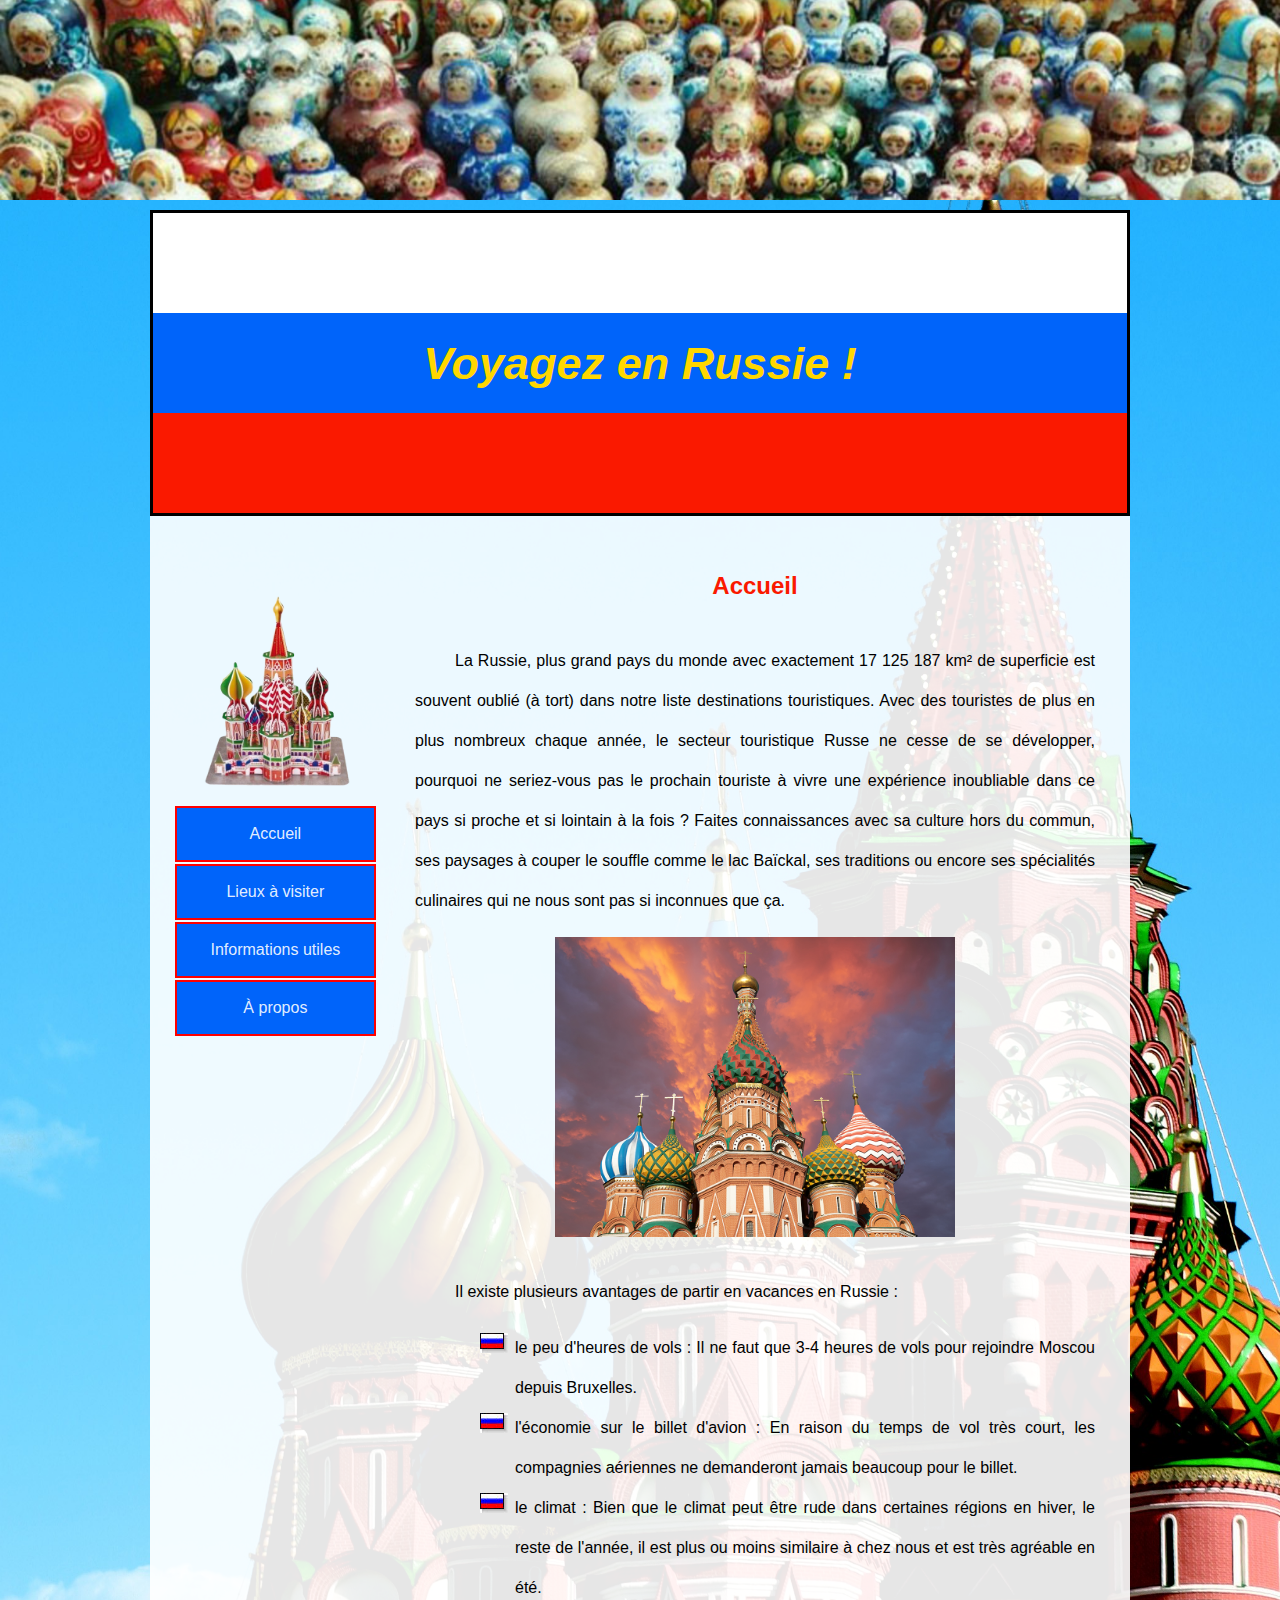
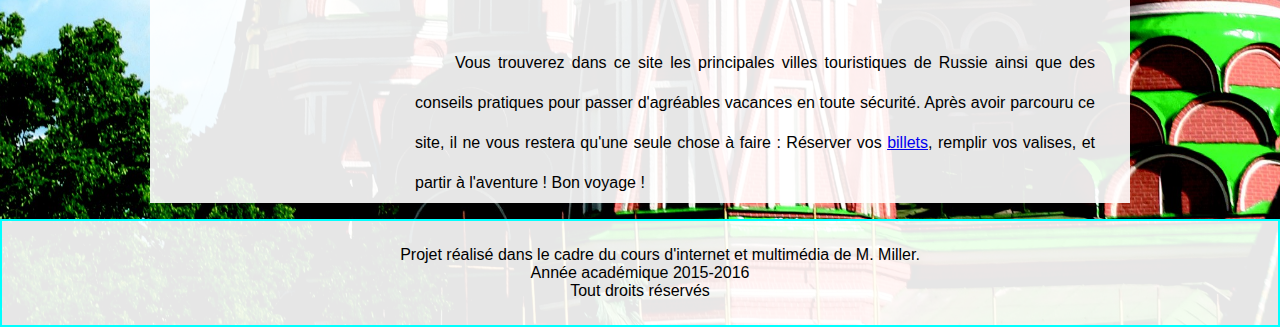
<file: index.html>
<!DOCTYPE html>
<html>
<head>
    <meta charset="utf-8">
    <meta http-equiv="X-UA-Compatible" content="IE=edge">
    <meta name="description" content="Ce site vous aidera à préparer votre voyage en Russie">
    <meta name="keywords" content="Voyage en Russie, Vacances en Russie, Russie">
    <meta name="robots" content="index, follow">
    <meta name="geo.placename" content="Manage, Hainaut">
    <meta name="geo.region" content="BE-WHT">
    <meta name ="author" lang="fr" content="Florian Di Vrusa">
    <meta name="generator" content="Sublime Text 3">
    <title>Partir en Russie : Accueil</title>
    <link rel="stylesheet" href="style.css">
    <!--[if lte IE 8]>
    <script src="http://html5shiv.googlecode.com/svn/trunk/html5.js"></script>
    <script>
    document.createElement('header');
    document.createElement('nav');
    document.createElement('section');
    document.createElement('article');
    document.createElement('footer');
    </script>
    <![endif]-->
</head>
<body>
  
        <div id="ImageTop"></div>
        
        <div id="conteneurPrincipal">

            <header>
                <div id ="bandeBlanche"></div>
                <div id="bandeBleue"><h1>Voyagez en Russie !</h1></div>
                <div id="bandeRouge"></div>
            </header>

            <div id="conteneurIntermediaire">
            
             <nav>
                    <a href="index.html" title="Retour à l'accueil"><img id="logo" src="Images/logo.png" alt="logo du site" height="200"></a>
                    <ul id="navigation">
                        <li><a href="index.html" title="Retour à l'accueil">Accueil</a></li>
                        <li><a href="lieux.html" title="Lieux à visiter">Lieux à visiter</a></li>
                        <li><a href="infos.html" title="Informations pratiques">Informations utiles</a> </li>
                        <li><a href="aPropos.html" title="Information du site">À propos</a></li>
                    </ul>
                    
             </nav>
    
             <section>
                
                <h2>Accueil</h2>

                <p>La Russie, plus grand pays du monde avec exactement 17 125 187 km² de superficie est souvent oublié (à tort) dans notre liste destinations touristiques. Avec des touristes de plus en plus nombreux chaque année, le secteur touristique Russe ne cesse de se développer, pourquoi ne seriez-vous pas le prochain touriste à vivre une expérience inoubliable dans ce pays si proche et si lointain à la fois ? Faites connaissances avec sa culture hors du commun, ses paysages à couper le souffle comme le lac Baïckal, ses traditions ou encore ses spécialités culinaires qui ne nous sont pas si inconnues que ça. 
                </p>

                <img id="ImageSection" src="Images/sectionAccueil.jpg" title="Cathédrale Saint Basile" alt="Cathédrale saint Basile">

                <p>Il existe plusieurs avantages de partir en vacances en Russie :</p>

                <ul>
                    <li>le peu d'heures de vols : Il ne faut que 3-4 heures de vols pour rejoindre Moscou depuis Bruxelles.</li>
                    <li>l'économie sur le billet d'avion : En raison du temps de vol très court, les compagnies aériennes ne demanderont jamais beaucoup pour le billet. </li>
                    <li>le climat : Bien que le climat peut être rude dans certaines régions en hiver, le reste de l'année, il est plus ou moins similaire à chez nous et est très agréable en été.</li>
                </ul>
                   
                <p>Vous trouverez dans ce site les principales villes touristiques de Russie ainsi que des conseils pratiques pour passer d'agréables vacances en toute sécurité. Après avoir parcouru ce site, il ne vous restera qu'une seule chose à faire : Réserver vos <a href="http://billet-avion.opodo.fr/billet-avion-moscou.html" target="_blank">billets</a>, remplir vos valises, et partir à l'aventure ! Bon voyage !  </p>

             </section>

            </div>
        </div>

        <footer>
            <p id="textFooter">Projet réalisé dans le cadre du cours d'internet et multimédia de M. Miller.<br>
            Année académique 2015-2016 <br>
            Tout droits réservés</p>        
        </footer>
    
</body>
</html>
</file>
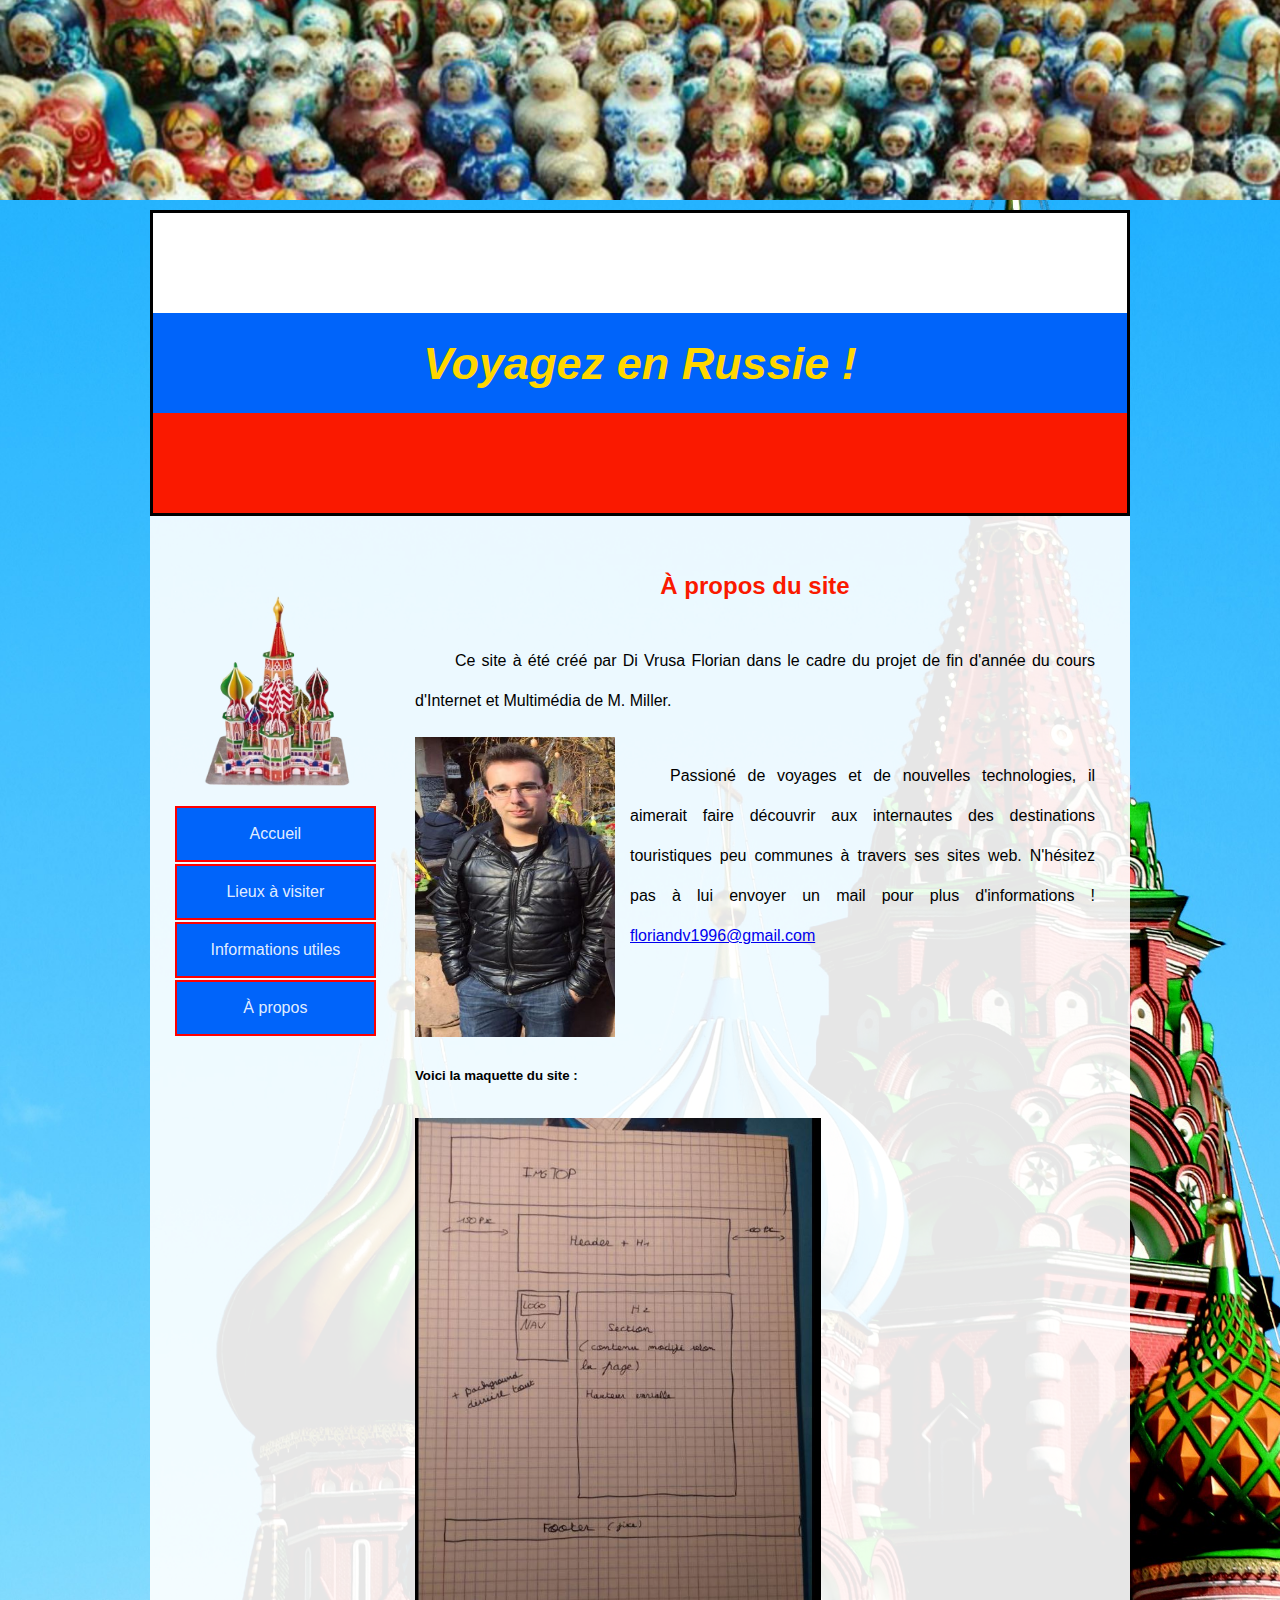
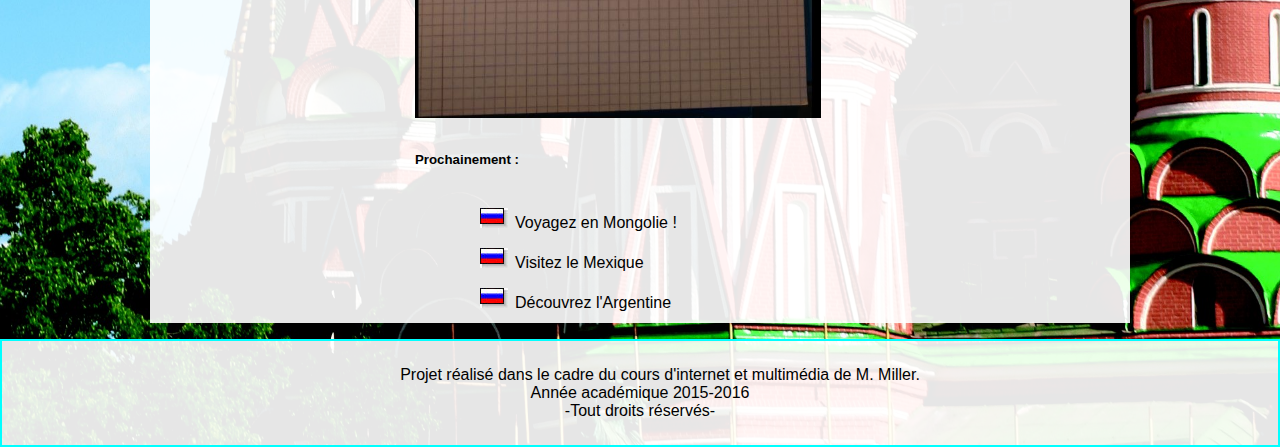
<file: aPropos.html>
<!DOCTYPE html>
<html>
<head>
    <meta charset="utf-8">
    <meta http-equiv="X-UA-Compatible" content="IE=edge">
    <meta name="description" content="Cette page parle de la création du site web">
    <meta name ="author" lang="fr" content="Florian Di Vrusa">
    <meta name="generator" content="Sublime Text 3">
    <meta name="robots" content="index, follow">
    <title>Partir en Russie : À propos</title>
    <link rel="stylesheet" href="style.css">
    <!--[if lte IE 8]>
    <script src="http://html5shiv.googlecode.com/svn/trunk/html5.js"></script>
    <script>
    document.createElement('header');
    document.createElement('nav');
    document.createElement('section');
    document.createElement('article');
    document.createElement('footer');
    </script>
    <![endif]-->
</head>
<body>
  
        <div id="ImageTop"></div>
        
        <div id="conteneurPrincipal">

            <header>
                <div id ="bandeBlanche"></div>
                <div id="bandeBleue"><h1>Voyagez en Russie !</h1></div>
                <div id="bandeRouge"></div>
            </header>

            <div id="conteneurIntermediaire">
            
                <nav>
                    <a href="index.html" title="Retour à l'accueil"><img id="logo" src="Images/logo.png" alt="logo du site"></a>
                    <ul id="navigation">
                        <li><a href="index.html" title="Retour à l'accueil">Accueil</a></li>
                        <li><a href="lieux.html" title="Lieux à visiter">Lieux à visiter</a></li>
                        <li><a href="infos.html" title="Informations pratiques">Informations utiles</a> </li>
                        <li><a href="aPropos.html" title="Information du site">À propos</a></li>
                    </ul>

                </nav>


    
             <section>

                <h2>À propos du site </h2>
                <p>Ce site à été créé par Di Vrusa Florian dans le cadre du projet de fin d'année du cours d'Internet et Multimédia de M. Miller. </p>
                <img id="photo" src="Images/photo.jpg" alt="Di Vrusa Florian" title="Di vrusa Florian">
                <p id="presentation">Passioné de voyages et de nouvelles technologies, il aimerait faire découvrir aux internautes des destinations touristiques peu communes à travers ses sites web. N'hésitez pas à lui envoyer un mail pour plus d'informations ! <a href="mailto:floriandv1996@gmail.com">floriandv1996@gmail.com</a> </p>
                <h5>Voici la maquette du site :</h5>
                <img id="maquette" src="Images/maquette.jpg" alt="Maquette du site" title="Maquette du site">
                <h5>Prochainement : </h5>
                <ul>
                    <li>Voyagez en Mongolie !</li>
                    <li>Visitez le Mexique</li>
                    <li>Découvrez l'Argentine</li>
                </ul>
              
             </section>

            </div>
        </div>

        <footer>
            <p id="textFooter">Projet réalisé dans le cadre du cours d'internet et multimédia de M. Miller.<br>
            Année académique 2015-2016 <br>
            -Tout droits réservés-</p>        
        </footer>
    
</body>
</html>
</file>
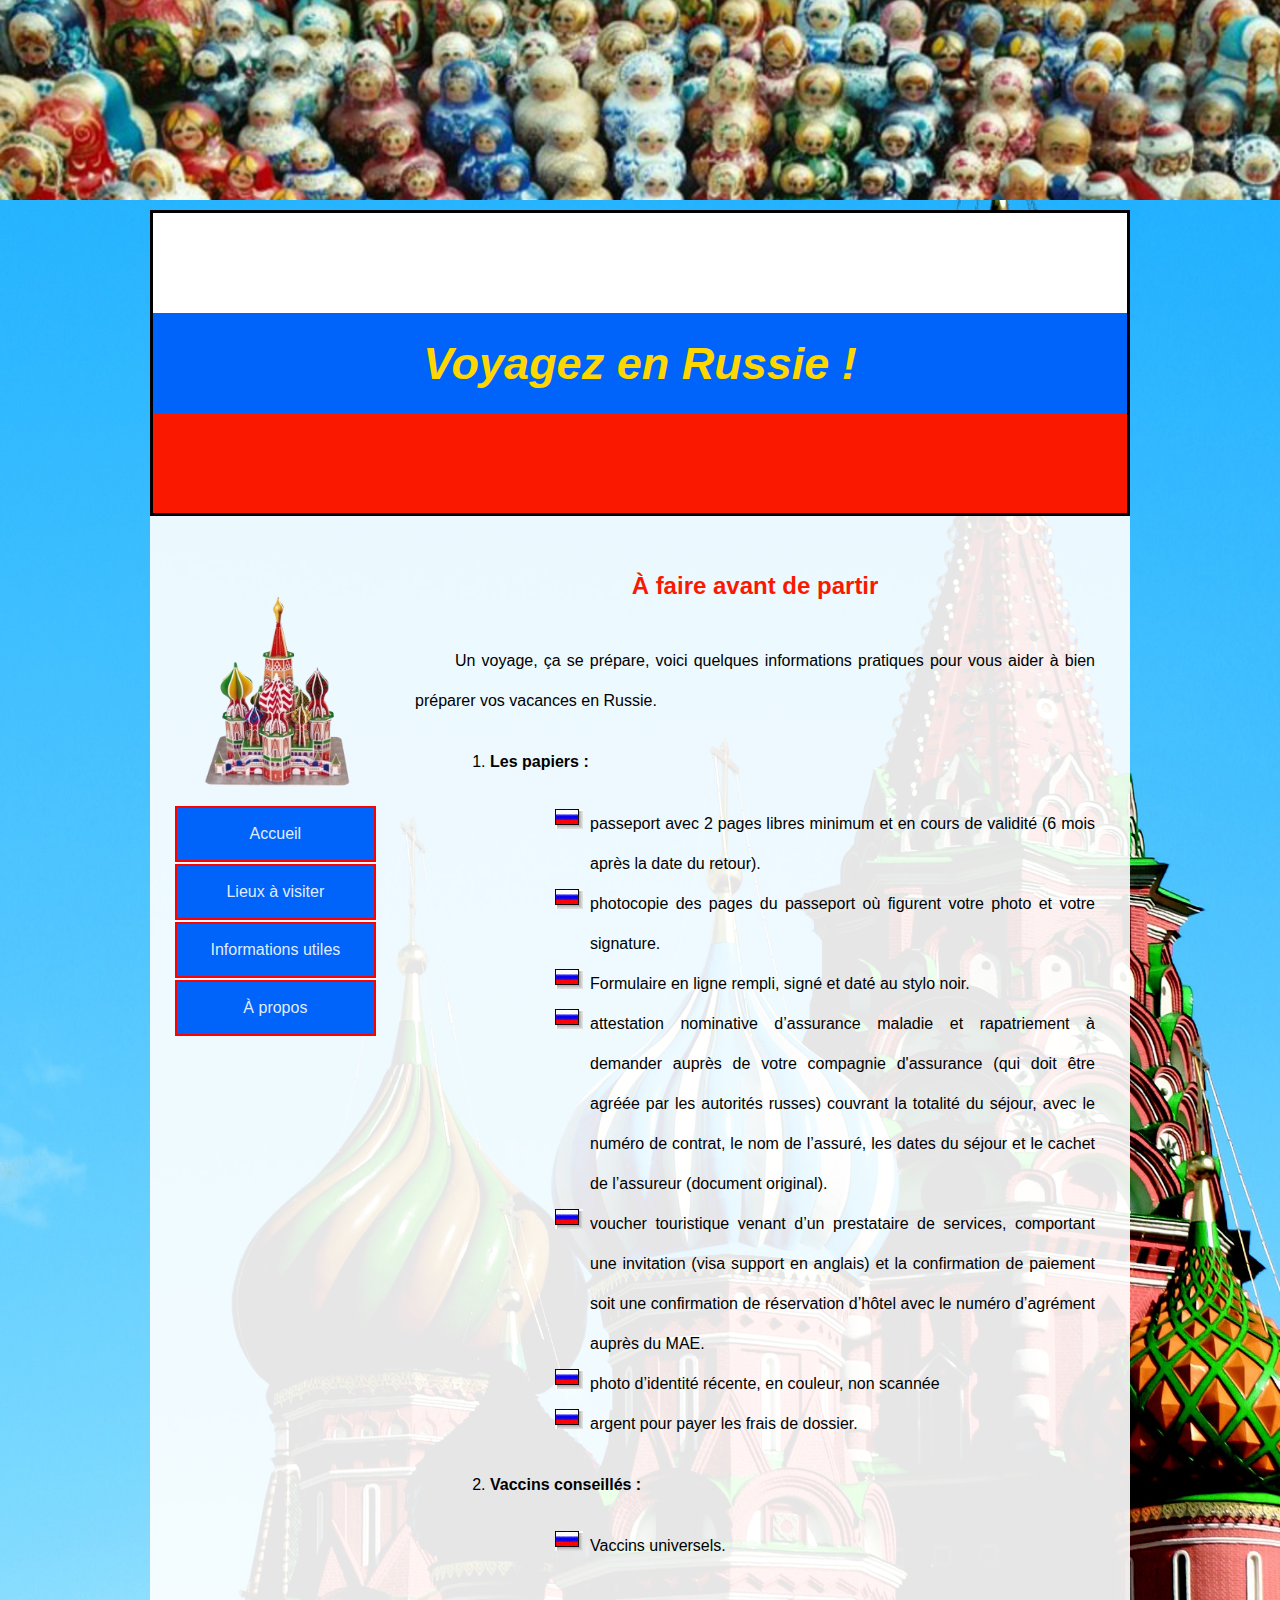
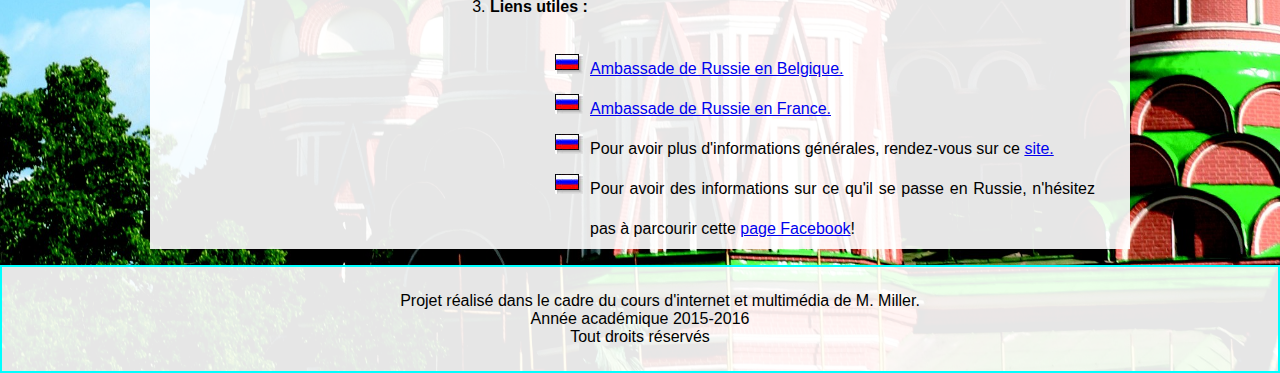
<file: infos.html>
<!DOCTYPE html>
<html>
<head>
    <meta charset="utf-8">
    <meta http-equiv="X-UA-Compatible" content="IE=edge">
    <meta name="keywords" content="Partir en Russie, Comment partir en Russie, passeport, Visa, papiers, Ambassade">
    <meta name="description" content="Tout ce qu'il faut savoir pour partir en Russie">
    <meta name ="author" lang="fr" content="Florian Di Vrusa">
    <meta name="generator" content="Sublime Text 3">
    <meta name="robots" content="index, follow">
    <title>Partir en Russie : Informations</title>
    <link rel="stylesheet" href="style.css">
    <!--[if lte IE 8]>
    <script src="http://html5shiv.googlecode.com/svn/trunk/html5.js"></script>
    <script>
    document.createElement('header');
    document.createElement('nav');
    document.createElement('section');
    document.createElement('article');
    document.createElement('footer');
    </script>
    <![endif]-->
</head>
<body>
  
        <div id="ImageTop"></div>
        
        <div id="conteneurPrincipal">

            <header>
                <div id ="bandeBlanche"></div>
                <div id="bandeBleue"><h1>Voyagez en Russie !</h1></div>
                <div id="bandeRouge"></div>
            </header>

            <div id="conteneurIntermediaire">
            
                <nav>
                    <a href="index.html" title="Retour à l'accueil"><img id="logo" src="Images/logo.png" alt="logo du site"></a>
                    <ul id="navigation">
                        <li><a href="index.html" title="Retour à l'accueil">Accueil</a></li>
                        <li><a href="lieux.html" title="Lieux à visiter">Lieux à visiter</a></li>
                        <li><a href="infos.html" title="Informations pratiques">Informations utiles</a> </li>
                        <li><a href="aPropos.html" title="Information du site">À propos</a></li>
                    </ul>

                </nav>
    
                <section>
                
                    <h2>À faire avant de partir</h2>
                    <p>Un voyage, ça se prépare, voici quelques informations pratiques pour vous aider à bien préparer vos vacances en Russie.</p>

                    <ol>
                        <li><h4>Les papiers : </h4>
                            <ul>
                                <li>passeport avec 2 pages libres minimum et en cours de validité (6 mois après la date du retour).</li>
                                <li>photocopie des pages du passeport où figurent votre photo et votre signature.</li>
                                <li>Formulaire en ligne rempli, signé et daté au stylo noir.</li>
                                <li>attestation nominative d’assurance maladie et rapatriement à demander auprès de votre compagnie d'assurance (qui doit être agréée par les autorités russes) couvrant la totalité du séjour, avec le numéro de contrat, le nom de l’assuré, les dates du séjour et le cachet de l’assureur (document original).</li>
                                <li>voucher touristique venant d’un prestataire de services, comportant une invitation (visa support en anglais) et la confirmation de paiement soit une confirmation de réservation d’hôtel avec le numéro d’agrément auprès du MAE.</li>
                                <li>photo d’identité récente, en couleur, non scannée</li>
                                <li>argent pour payer les frais de dossier.</li>
                            </ul>
                        </li>

                        <li><h4>Vaccins conseillés :</h4>
                            <ul>
                                <li>Vaccins universels.</li>
                            </ul>
                        </li>
                
                        <li><h4>Liens utiles :</h4>
                            <ul>
                                <li><a target="blanked" href="http://www.belgium.mid.ru/fran.html">Ambassade de Russie en Belgique.</a></li>
                                <li><a target="blanked" href="http://ambassade-de-russie.fr/index.php/fr/">Ambassade de Russie en France.</a></li>
                                <li>Pour avoir plus d'informations générales, rendez-vous sur ce <a target="Blanked" href="http://www.linternaute.com/voyage/russie/">site.</a></li>
                                <li>Pour avoir des informations sur ce qu'il se passe en Russie, n'hésitez pas à parcourir cette <a target="blanked" href="https://www.facebook.com/lecourrierderussie/?fref=ts">page Facebook</a>!</li>
                            </ul>
                        </li>

                    </ol>   

                </section>
            </div>
        </div>
            
        <footer>
            <p id="textFooter">Projet réalisé dans le cadre du cours d'internet et multimédia de M. Miller.<br>
            Année académique 2015-2016 <br>
            Tout droits réservés</p>        
        </footer>
</body>
</html>
</file>
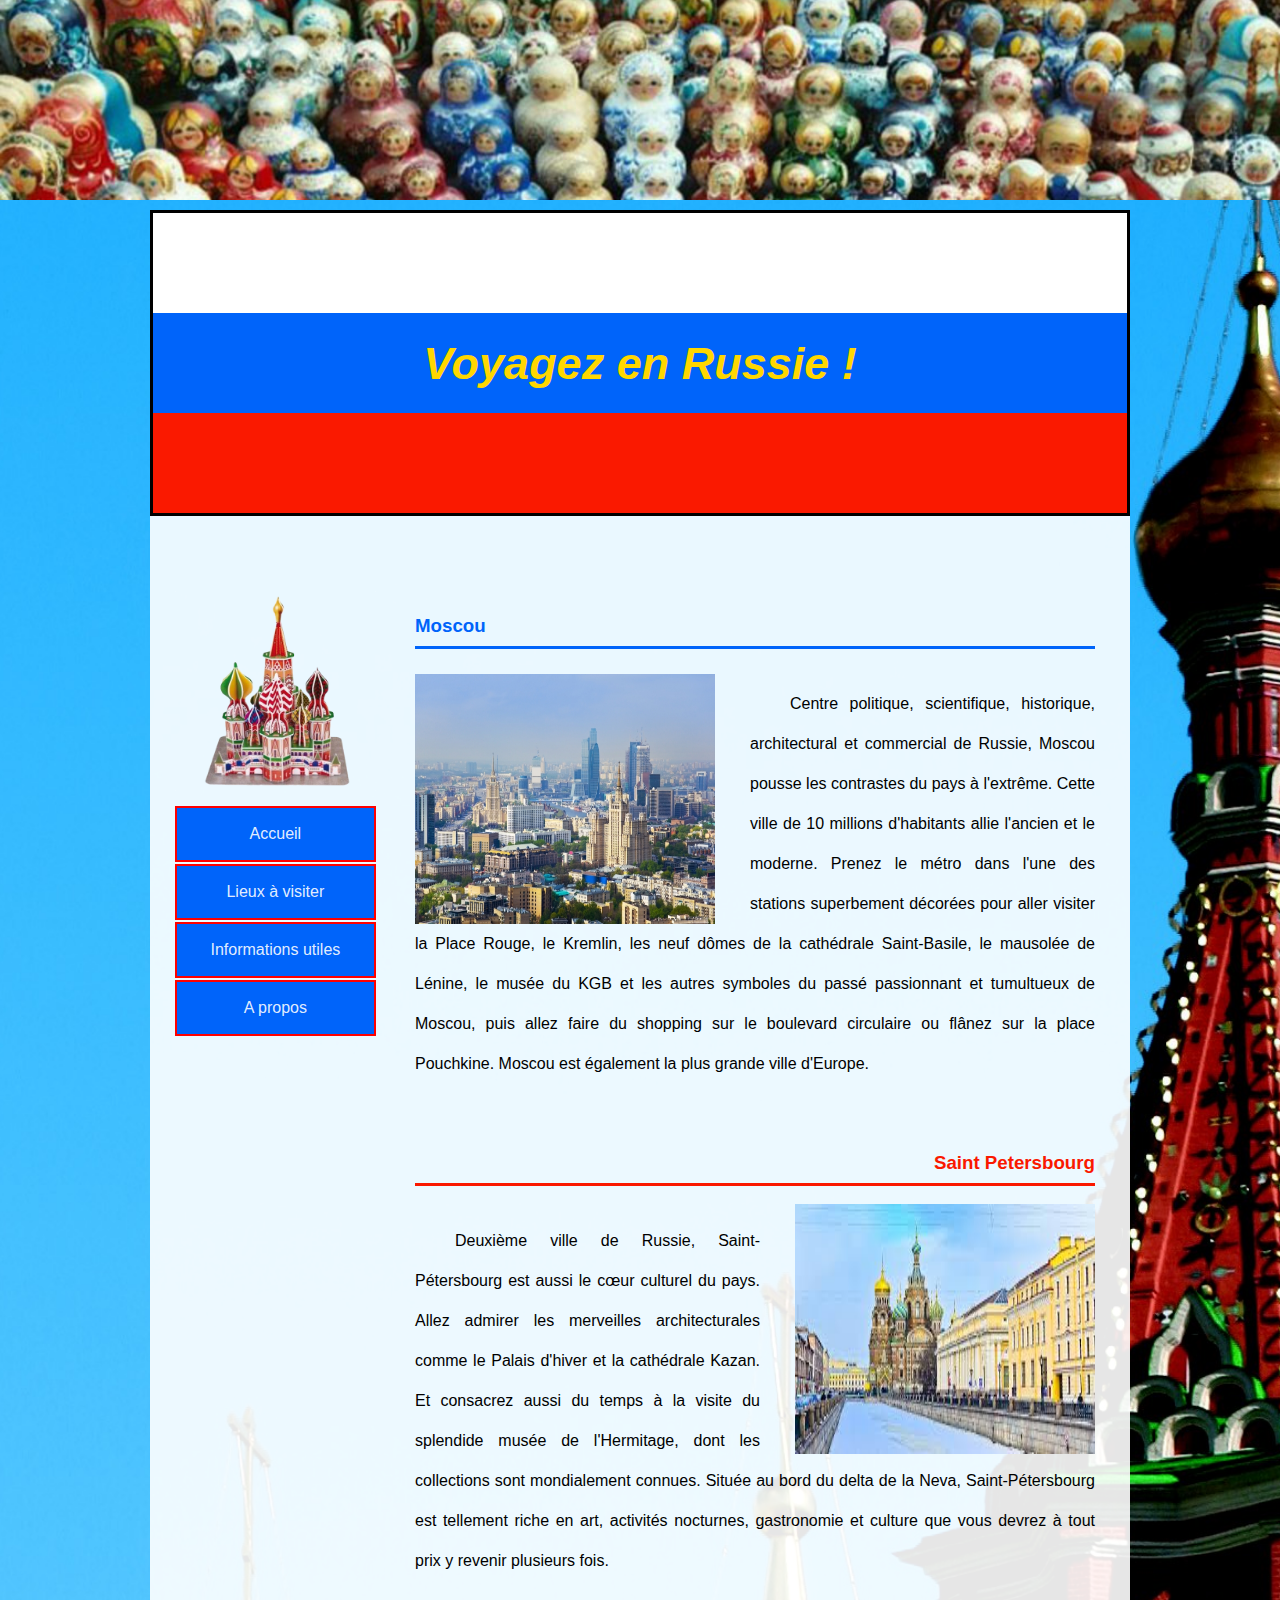
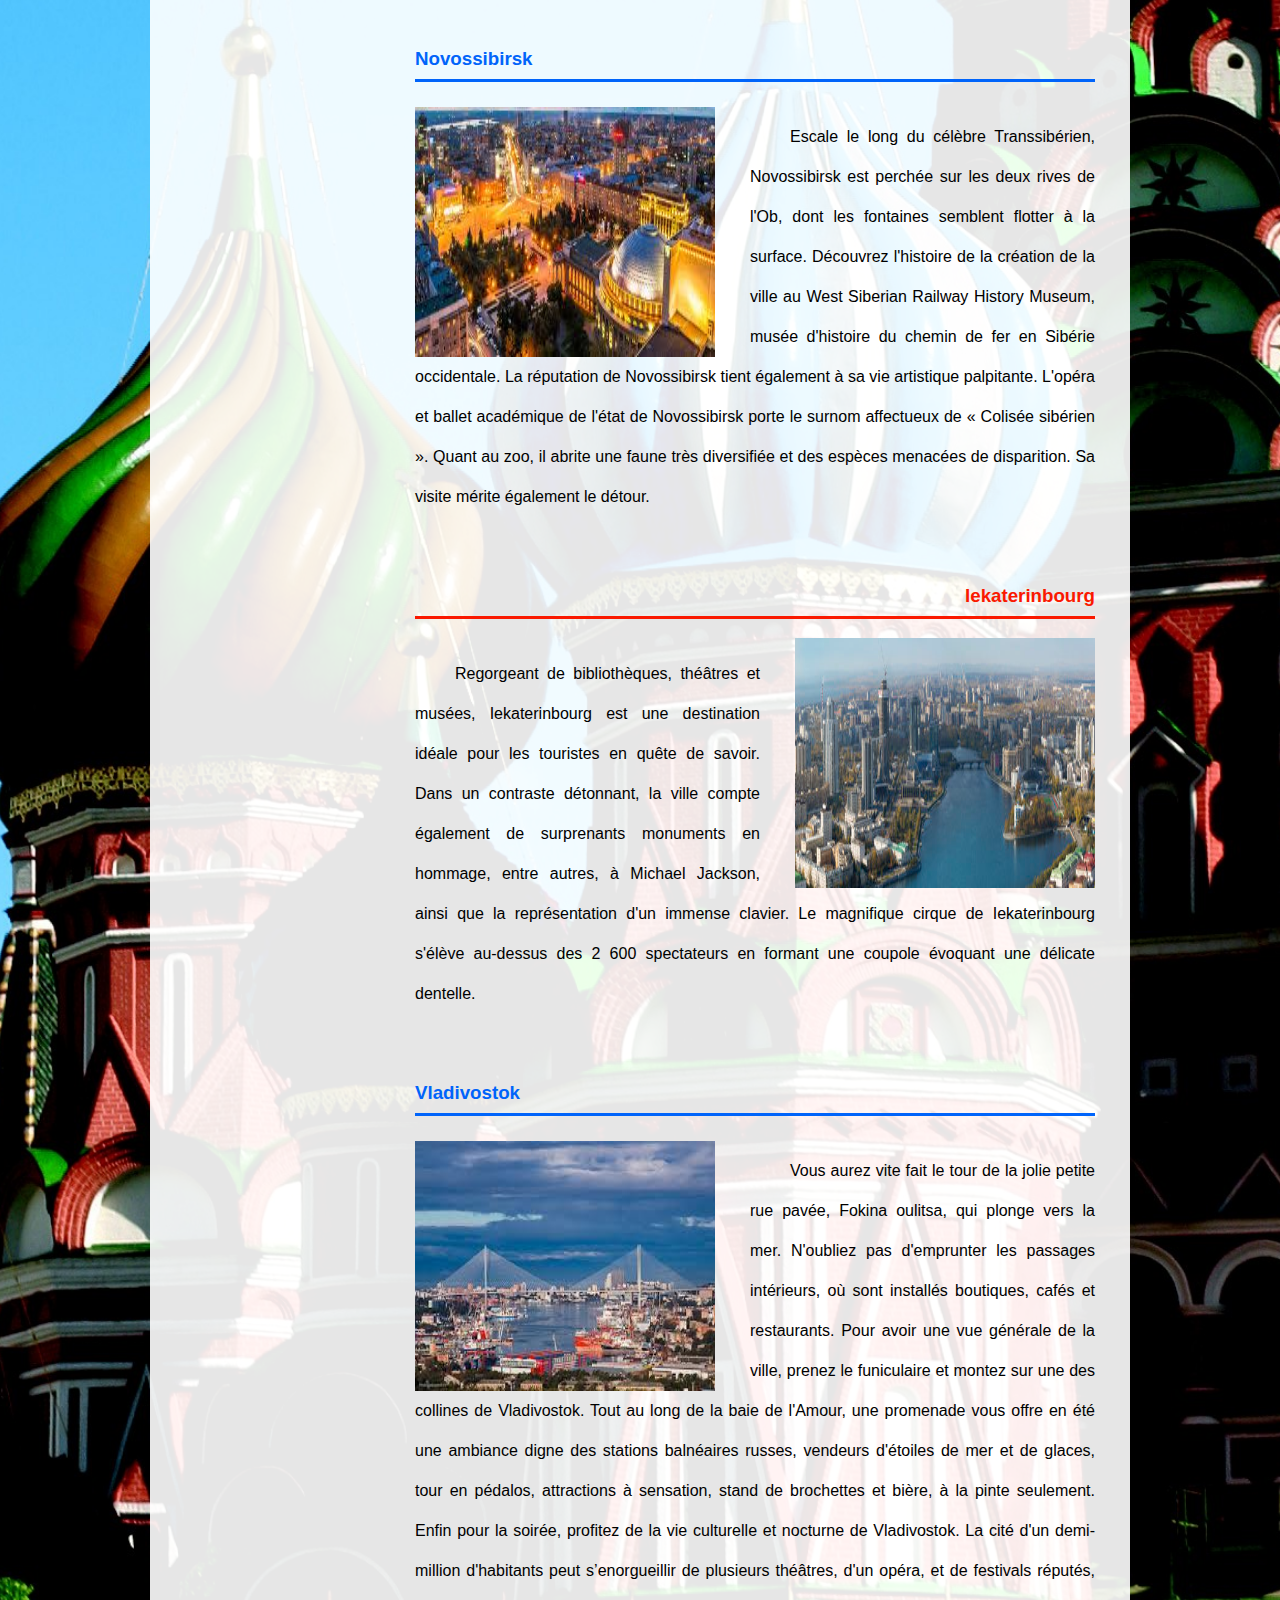
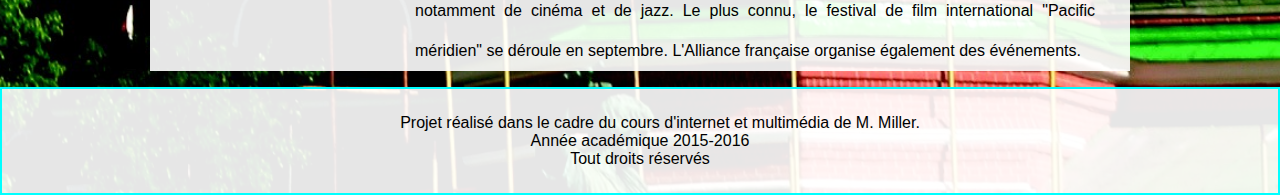
<file: lieux.html>
<!DOCTYPE html>
<html>
<head>
    <meta charset="utf-8">
    <meta http-equiv="X-UA-Compatible" content="IE=edge">
    <meta name="keywords" content="Russie, Vladivostok, Iekaterinbourg, Novossibirsk, Saint Petersbourg, Trans-Sibérien, Capitale Russe, Kazan, Musée de l'hermittage, Cathédrale saint Basile, Place rouge, Kremlin">
    <meta name="description" content="Plusieurs villes de Russie que vous devez absolument visiter">
    <meta name ="author" lang="fr" content="Florian Di Vrusa">
    <meta name="generator" content="Sublime Text 3">
    <meta name="robots" content="index, follow">
    <title>Partir en Russie : Lieux à visiter</title>
    <link rel="stylesheet" href="style.css">
    <!--[if lte IE 8]>
    <script src="http://html5shiv.googlecode.com/svn/trunk/html5.js"></script>
    <script>
    document.createElement('header');
    document.createElement('nav');
    document.createElement('section');
    document.createElement('article');
    document.createElement('footer');
    </script>
    <![endif]-->
</head>
<body>
  
        <div id="ImageTop"></div>
        
        <div id="conteneurPrincipal">

            <header>
                <div id ="bandeBlanche"></div>
                <div id="bandeBleue"><h1>Voyagez en Russie !</h1></div>
                <div id="bandeRouge"></div>
            </header>

            <div id="conteneurIntermediaire">
            
             <nav>
                    <a href="index.html" title="Retour à l'accueil"><img id="logo" src="Images/logo.png" alt="logo du site"></a>
                    <ul id="navigation">
                        <li><a href="index.html" title="Retour à l'accueil">Accueil</a></li>
                        <li><a href="lieux.html" title="Lieux à visiter">Lieux à visiter</a></li>
                        <li><a href="infos.html" title="Informations pratiques">Informations utiles</a> </li>
                        <li><a href="aPropos.html" title="Information du site">A propos</a></li>
                    </ul>
                     
             </nav>
    
             <section>
                
                <h3 class ="villeGauche">Moscou</h3>
                <img class="imageGauche" src="Images/ImagesVilles/Moscou.jpg" title="Ville de Moscou" alt="Moscou">
                <p>Centre politique, scientifique, historique, architectural et commercial de Russie, Moscou pousse les contrastes du pays à l'extrême. Cette ville de 10 millions d'habitants allie l'ancien et le moderne. Prenez le métro dans l'une des stations superbement décorées pour aller visiter la Place Rouge, le Kremlin, les neuf dômes de la cathédrale Saint-Basile, le mausolée de Lénine, le musée du KGB et les autres symboles du passé passionnant et tumultueux de Moscou, puis allez faire du shopping sur le boulevard circulaire ou flânez sur la place Pouchkine. Moscou est également la plus grande ville d'Europe.</p>
               
               <h3 class="villeDroite">Saint Petersbourg</h3>
               <img class="imageDroite" src="Images/ImagesVilles/StPetersbourg.jpg" title="Ville de Saint Petersbourg" alt="StPetersbourg">
               <p>Deuxième ville de Russie, Saint-Pétersbourg est aussi le cœur culturel du pays. Allez admirer les merveilles architecturales comme le Palais d'hiver et la cathédrale Kazan. Et consacrez aussi du temps à la visite du splendide musée de l'Hermitage, dont les collections sont mondialement connues. Située au bord du delta de la Neva, Saint-Pétersbourg est tellement riche en art, activités nocturnes, gastronomie et culture que vous devrez à tout prix y revenir plusieurs fois.</p>

               <h3 class="villeGauche">Novossibirsk</h3>
               <img class="imageGauche" src="Images/ImagesVilles/Novossibirsk.jpg" title="Ville de Novossibirsk" alt="Novossibirsk">
               <p>Escale le long du célèbre Transsibérien, Novossibirsk est perchée sur les deux rives de l'Ob, dont les fontaines semblent flotter à la surface. Découvrez l'histoire de la création de la ville au West Siberian Railway History Museum, musée d'histoire du chemin de fer en Sibérie occidentale. La réputation de Novossibirsk tient également à sa vie artistique palpitante. L'opéra et ballet académique de l'état de Novossibirsk porte le surnom affectueux de « Colisée sibérien ». Quant au zoo, il abrite une faune très diversifiée et des espèces menacées de disparition. Sa visite mérite également le détour.</p>

               <h3 class="villeDroite">Iekaterinbourg</h3>
               <img  class="imageDroite" src="Images/ImagesVilles/Iekaterinbourg.jpg" title="Ville de Iekaterinbourg" alt="Iekaterinbourg">
               <p>Regorgeant de bibliothèques, théâtres et musées, Iekaterinbourg est une destination idéale pour les touristes en quête de savoir. Dans un contraste détonnant, la ville compte également de surprenants monuments en hommage, entre autres, à Michael Jackson, ainsi que la représentation d'un immense clavier. Le magnifique cirque de Iekaterinbourg s'élève au-dessus des 2 600 spectateurs en formant une coupole évoquant une délicate dentelle.</p>

               <h3 class="villeGauche">Vladivostok</h3>
               <img class="imageGauche" src="Images/ImagesVilles/Vladivostok.jpg" title="Ville de Vladivostok" alt="Vladivostok">
               <p>Vous aurez vite fait le tour de la jolie petite rue pavée, Fokina oulitsa, qui plonge vers la mer. N'oubliez pas d'emprunter les passages intérieurs, où sont installés boutiques, cafés et restaurants. Pour avoir une vue générale de la ville, prenez le funiculaire et montez sur une des collines de Vladivostok. 
               Tout au long de la baie de l'Amour, une promenade vous offre en été une ambiance digne des stations balnéaires russes, vendeurs d'étoiles de mer et de glaces, tour en pédalos, attractions à sensation, stand de brochettes et bière, à la pinte seulement. 
               Enfin pour la soirée, profitez de la vie culturelle et nocturne de Vladivostok. La cité d'un demi-million d'habitants peut s’enorgueillir de plusieurs théâtres, d'un opéra, et de festivals réputés, notamment de cinéma et de jazz. Le plus connu, le festival de film international "Pacific méridien" se déroule en septembre. L'Alliance française organise également des événements.</p>
             </section>

            </div>
        </div>

        <footer>
            <p id="textFooter">Projet réalisé dans le cadre du cours d'internet et multimédia de M. Miller.<br>
            Année académique 2015-2016 <br>
            Tout droits réservés</p>        
        </footer>
    
</body>
</html>
</file>
<file: style.css>
/*-------Éléments généraux-------*/

body 
{
    
    font-family: Verdana, Arial, sans-serif;
    background-image: url('Images/background.jpg');
    background-size: cover;
    background-repeat: no-repeat;
    background-position: top;
    margin:0px;

}

#conteneurPrincipal
{
    background-color:white;
    background-color: rgba(255, 255, 255, 0.9);
    margin-left: 150px;
    margin-right: 150px;
}

p
{
    text-indent: 2.5em;
    margin-top:35px;
}



/*--------------Haut de page (Drapeau + titre + image)-------------*/

#ImageTop
{
    background-image: url('Images/topImg.jpg');    
    background-repeat: no-repeat;
    background-size: cover;
    height: 200px;
    width:auto;
    margin-left:auto;
    margin-right:auto;
}

h1
{
    font-style:italic;
    text-align: center;
    font-size: 45px;
    padding-top: 25px;
    margin-top:0px;
    color:gold;
}

#bandeBlanche
{
    background-color: white;
    height:100px;
}

#bandeBleue
{
    background-color:rgb(0,100,250);
    height:100px;
}

#bandeRouge
{
    background-color: rgb(250,25,0);
    height:100px;
}

header 
{
    border-style:solid;
    margin-top:10px;
    margin-bottom:50px;
    text-align: center;
}

/*-----------Milieu de page(Nav + position de "section")----------*/

#conteneurIntermediaire
{
    position:relative;
    margin:15px auto;
}

nav
{
    float: left;
    margin-left:25px;  
    margin-right:30px;
    margin-top:25px;
}


nav #logo
{
    display:block;
    height: 200px;
    margin-bottom:15px;
    margin-right:auto;
    margin-left:auto;
}


#navigation
{
    list-style:none;
    padding:0;
    margin:0;
}

#navigation li
{

    background: rgb(0,100,250);
    border:2px solid red;
    margin-bottom:2px;
}

#navigation li a 
{
    display:block;
    color:white;
    color:rgba(255, 255, 255, 0.9);;
    text-decoration: none;
    text-align:center;
    line-height:2em;
    padding:10px;
}

#navigation li a:hover 
{
    background: rgb(0,10,250);     
    text-decoration:underline;
}

#navigation li a:focus
{
    background: rgb(250,25,0); 
    text-decoration:none;
}

section
{
    text-align: justify;
    line-height: 2.5em;
    padding-right:15px;
    padding-left:15px;
    margin-left: 250px;
    margin-right: 20px;
}

h2 
{
    text-align:center;
    color: rgb(250,25,0);
}

/*--------Section de l'accueil----------*/

#ImageSection
{
    display:block;
    height:300px;
    width:auto;
    margin-left:auto;
    margin-right:auto;
    
}

/*-------------Section des lieux à visiter--------------*/


section .villeGauche
{
    text-align: left;
    border-bottom:3px solid rgb(0,100,250);
    color: rgb(0,100,250);
    padding-top:40px;
    margin-bottom:25px;
}

section .imageGauche
{
    float:left;
    height:250px;
    width:300px;
    margin-right:35px;
}

section .villeDroite
{
    text-align:right;
    border-bottom:3px solid rgb(250, 25, 0);
    color:rgb(250,25,0);
    padding-top:40px;
}

section .imageDroite
{
    float:right;
    height:250px;
    width:300px;
    margin-left:35px;
}

section ul 
{ 
    padding:0;
    margin-left:100px;
}

section ol>li
{
    list-style:decimal;
    padding:0;
    margin-left:35px;
}

section li
{
    list-style-image:url('Images/puces.jpg');
    
}

/*-----------Section de l'A propos--------------*/

#presentation
{
    margin-bottom:100px;
}

#photo
{ 
    height:300px;
    width:200px;
    float:left;
    margin-left:auto;
    margin-right: 15px;
}


#maquette
{
    display:block;
    height:600px;
    width:auto;

}


/*------------Bas de page (footer)------------*/

footer
{
    border:2px solid cyan;
    background: rgba(255, 255, 255, 0.9);
    margin:auto;
}

#textFooter
{
    display:block;
    text-align:center;
    margin-top:25px;
    margin-bottom:25px;

    
}
</file>
